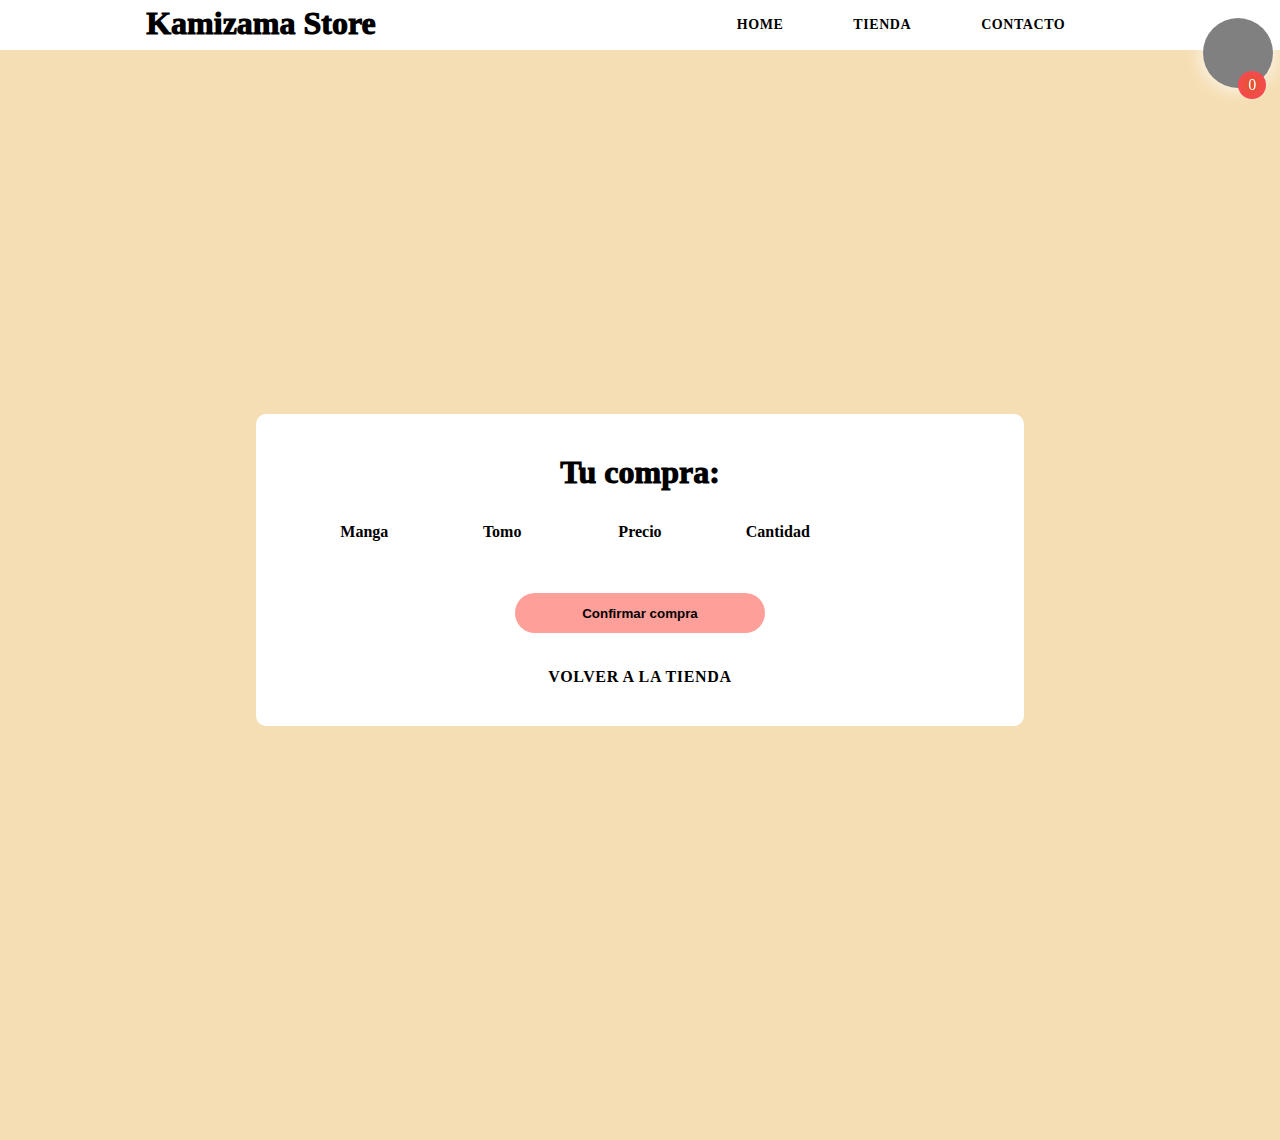
<file: compra.html>
<!DOCTYPE html>
<html lang="en">
<head>
    <meta charset="UTF-8">
    <meta http-equiv="X-UA-Compatible" content="IE=edge">
    <meta name="viewport" content="width=device-width, initial-scale=1.0">
    <title>>Kamizama Store</title>

    <!-- BOOTSTRAP CSS -->
    <link href="https://cdn.jsdelivr.net/npm/bootstrap@5.0.0/dist/css/bootstrap.min.css" rel="stylesheet" integrity="sha384-wEmeIV1mKuiNpC+IOBjI7aAzPcEZeedi5yW5f2yOq55WWLwNGmvvx4Um1vskeMj0" crossorigin="anonymous">

    <!-- Mi style.css -->
    <link rel="stylesheet" href="style.css">
</head>

<body>
       
    <!-- Box para mostrar Carrito -->
    <div class="fondo_gris" id="fondoGris"></div>
    <div class="box_carrito" id="boxCarrito"></div>

    <!-- NAV -->
    <div class="nav">
        <div class="nav__titulo">
            <h1>Kamizama Store</h1>
        </div>
        <div class="nav__links">
            <a href="index.html">Home</a>
            <a href="#tienda">Tienda</a>
            <a href="#contacto">Contacto</a>
        </div>
    </div>    

    <!-- Icono del carrito con contador de items-->
    <div class="iconoCarrito" id="iconoCarrito">
        <i class="fas fa-shopping-cart" id="carritoIcono"></i>
        <div class="iconoCarrito__numero" id="carritoNumero">0</div>
    </div>
    
    <!-- Compra -->
    <div class="compra_container">
        <div class="compra_box" id="compraBox">
            <h1>Tu compra:</h1>
            <div></div>
            <button class="confirmarCompra">Confirmar compra</button>
            <a class="volver" href="index.html#tienda" >Volver a la tienda</a>
        </div>
    </div>



    <!-- BOOSTRAP JS -->
    <script src="https://cdn.jsdelivr.net/npm/bootstrap@5.0.0/dist/js/bootstrap.bundle.min.js" integrity="sha384-p34f1UUtsS3wqzfto5wAAmdvj+osOnFyQFpp4Ua3gs/ZVWx6oOypYoCJhGGScy+8" crossorigin="anonymous"></script>
    <script src="https://code.jquery.com/jquery-3.6.0.min.js" integrity="sha256-/xUj+3OJU5yExlq6GSYGSHk7tPXikynS7ogEvDej/m4=" crossorigin="anonymous"></script>

    <!-- Script para compra.html-->
    <script src="stock.js"></script>
    <script src="codigo.js"></script>
    <script src="compra.js"></script>
</body>
</html>
</file>
<file: style.css>
*{
    
    margin: 0px;
    padding: 0px;
}

body {
    margin: 0px;
    padding: 0px;
    scroll-behavior: smooth;
    background-color: white;
    display: flex;
    flex-flow: column wrap;
}


.nav {
    width: 100%;
    padding: 5px;
    display: flex;
    flex-flow: row nowrap;
    color: black;
    background-color:white;
    position: fixed;
    top: 0%;
    z-index: 10;
}

h1 {
    background-color: transparent;
    font-weight: 1000;
}


.nav__titulo {
    width: 40%;
    background-color: transparent;
    text-align: center;
}

.nav__links {
    width: 60%;
    background-color: transparent;
    display: flex;
    flex-flow: row nowrap;
    justify-content: center;
    align-items: center;
}

a {
    background-color: transparent;
    text-decoration: none;
    margin: 0px 30px;
    padding: 0 5px;
    color: black;
    font-size: 14px;
    text-transform: uppercase;
    font-weight: 700;
    line-height: 40px;
    letter-spacing: 0.04em;
}

.iconoCarrito {
    height: 70px;
    width: 70px;
    position: fixed;
    left: 94%;
    top: 2%;
    color: black;
    background-color: gray;
    text-align: center;
    display: flex;
    align-items: center;
    justify-content: center;
    border-radius: 50px;
    z-index: 100;
    box-shadow: 0px 0px 20px white;
    cursor: pointer;
    transition: all 0.5s;
}

.iconoCarrito i {
    background-color: transparent;
    font-size: 2.3em;
    color: black;
}

div.iconoCarrito:hover {
    transform: scale(1.1);
    background-color: white;
}

.iconoCarrito__numero{
    height: 28px;
    width: 28px;
    position: absolute;
    top: 75%;
    left: 50%;
    background: radial-gradient(#E15727, #FF4365);
    border-radius: 50px;
    color: white;
    display: flex;
    align-items: center;
    justify-content: center;
}


.fondo_gris {
    height: 100vh;
    width: 100%;
    display: none;
    position: fixed;
    z-index: 999;
    background-color: rgba(33, 38, 34, 0.5);
    cursor: pointer;
}

.box_carrito {
    height: auto;
    width: auto;
    display: none;
    position: fixed;
    top: 50%;
    left: 50%;
    transform: translate(-50%, -50%);
    background-color: transparent;
    z-index: 1000;
    justify-self: center;
    flex-flow: column nowrap;
    justify-content: center;
    align-items: center;
    align-content: center;
}

.box_carrito div{
    height: 350px;
    max-height: 400px;
    width: 550px;
    padding: 10px;
    padding-bottom: 30px;
    text-align: center;
    color: black;
    background-color: white;
    border-radius: 10px;
    overflow: auto;
    display: flex;
    flex-direction: column;
    align-items: center;
}


.boxSinItems {
    height: 400px;
    width: 500px;
    padding: 10px;
    padding-bottom: 30px;
    text-align: center;
    color: black;
    background-color: white;
    border-radius: 10px;
    overflow: auto;
    display: flex;
    flex-direction: column;
    align-items: center;
    justify-content: center;
}


table {
    margin: 10px;
    width: 90%;
}

th{
    padding: 20px;
}

td {
    padding: 5px 10px;
    color: gray;
}


td button {
    border: none;
    background-color: transparent;
}

.fa-trash-alt {
    color: #E15727;
    font-size: 1.4em;
}

caption {
    margin: 5px;
    text-align: center;
}



#eliminarTodo {
    padding: 5px;
    margin: 10px;
    width: 40%;
    border-radius: 50px;
    font-size: 1.3em;
    color: black;
    background-color: rgb(254, 95, 85, 0.6);
    border: none;
    transition: all 0.5s;
}

button#eliminarTodo:hover {
    background-color: #E15727;
    color: white;
}

.boxCarrito div a {
    padding: 5px;
    border-radius: 50px;
    width: 40%;
    text-decoration: none;
    font-size: 1.3em;
    color: black;
    background-color: rgb(104, 206, 138, 0.6);
    transition: all 0.5s;
}

div.boxCarrito div a:hover {
    color: white;
    background-color: #1B998B;
}

.fa-shopping-cart--sinItems {
    font-size: 3em;
    color: #E15727;
}

.p_sinItems {
    font-size: 2em;
}

.logo {
    height: 30vh;
    width: 160px;
    display: flex;
    padding: 0px;
    flex-flow: column nowrap;
    justify-content: center;
    align-items: center;
    border-radius: 10px 10px 10px 10px;
    text-align: center;
    position: absolute;
    top: 50%;
    left: 50%;
    transform: translate(-50%, -50%);
    background-color: transparent;
    font-weight: bold;
}

.logo_titulo {
    padding: 20px 20px 20px 20px;
    background-color: white;
    font-size: 2em;
    height: auto;
    border-radius: 10px 10px 10px 10px;
    box-shadow: 5px 0px 20px, -5px 0px 20px;
    font-weight: 700;
    line-height: 40px;
    letter-spacing: 0.04em;
}

.logo_subtitulo {
    padding-bottom: 20px;
    padding-top: 10px;
    width: 100%;
    border-radius: 0px 0px 10px 10px;
    box-shadow: 3px 10px 20px #212931, -3px 10px 20px #212931;
    background-color: white;
}
.logo_subtitulo a{ 
    font-size: 1.5em;color: #E15727;
}

.slide {
    height: 100vh;
    display: block;
}

.main {
    margin-top: 55px;
    height: 93vh;
    width: 100%;
    background-size: cover;
    background-position: center;
    background-color: transparent;
    position: absolute;
}

.main_1 { background-image: url("assets/anime1.jpg");}
.main_2 { background-image: url("assets/anime2.jpg");}
.main_3 { background-image: url("assets/anime3.jpg");}
.main_4 { background-image: url("assets/anime4.jpg");}
.main_5 { background-image: url("assets/anime5.webp");}

.contenedor_mangas {
    width: 100%;
    height: auto;
    padding-top: 50px;
    display: flex;
    flex-flow: row nowrap;
    justify-content: center;
    background-color: #29333D;
}

.mangasDOM {
    width: 100%;
    height: auto;
    display: flex;
    flex-flow: row wrap;
    justify-content: center;
    
}

.manga {
    display: block;
    margin: 40px !important;
    height: auto;
    width: 19em;
    max-width: 20em;
    margin: 15px;
    padding: 0px;
    text-align: center;
    background-color: transparent;
    transition: all .2s;
    cursor: pointer;
    border-radius: 10px;
    box-shadow: none;
}

div.manga:hover {
    transform: scale(1.05, 1.05);
    box-shadow: 0px 0px 10px black;
}

.imagen_manga {
    margin: 15px;
    width: auto;
    background: white;
    position: relative;
    overflow: hidden;
    max-height: 390px;
    
}

.imagen_manga img {
    height: 100%;
    width: auto;
    max-height: 390px;
    position: relative;
}

.descripcion_manga {
    height: auto;
    padding-top: 10px;
    position: relative;
    border-radius: 0px 0px 10px 10px;
    z-index: 2;
}

p {
    margin: 5px;
    padding: 0px;
}

.descripcion_manga--nombre {
    background-color: transparent;
    margin: 0px 30px;
    padding: 0 5px;
    font-size: 14px;
    text-transform: uppercase;
    font-weight: 700;
    line-height: 40px;
    letter-spacing: 0.3em;
}

.descripcion_manga--tomo {
    background-color: transparent;
    font-size: 1em;
}

.descripcion_manga--precio {
    background-color: transparent;
    font-size: 1em;
}

.descripcion_manga button {
    height: 2.5em;
    width: 30%;
    margin: 20px 0px;
    border: solid 1px black;
    border-radius: 50px;
    color: black;
    background-color: transparent;
    transition: all 0.5s;
}

div.descripcion_manga button:hover {
    color: white;
    background-color: black;
}


.alerta {
    height: auto;
    width: auto;
    align-self: flex-end;
    margin-right: 15px;
    display: flex;
    flex-flow: column wrap;
    align-items: flex-end;
    position: fixed;
    top: 20%;
    z-index: 500;
}

.alerta div {
    height: auto;
    min-height: 65px;
    width: 150px;
    margin: 10px 0px;
    border-radius: 5px;
    background-color: rgba(233, 170, 34, 0.822);
    box-shadow: rgb(206, 153, 39);
    padding: 10px;
    color: white;

    box-shadow:
    inset 0 0 50px #fff,      
    0 0 20px #E15727,           
    -10px 0 20px #E15727,        
    10px 0 20px  rgb(255, 145, 0);            
}

.fa-check {
    color: red;
}

.contacto {
    height: 90vh;
    width: 100%;
    background-color: wheat;
    display: flex;
    flex-flow: row nowrap;
    justify-content: center;
    align-items: center;
}

.contacto div {
    height: 60%;
    width: 40%;
    text-align: center;
    display: inherit;
    flex-flow: column wrap;
    justify-content: center;
    align-content: center;
    border-radius: 10px;
    border: solid 1px black;
    transition: all 0.5s;
}

div.contacto div:hover {
    transform: scale(1.1, 1.1);
}

.contacto h2 {
    color: black;
    
}

.contacto i{
    color: black;
}

.contacto p {
    font-size: 1.5em;
    font-weight: lighter;
    color: black;
}

.contacto p:hover{
    color: white;
}


.compra_container {
    width: 100%;
    height: auto;
    min-height: 100vh;
    padding: 120px 0px;
    display: flex;
    flex-direction: row;
    justify-content: center;
    align-items: center;
    background-color: wheat;
}

.compra_box {
    width: 60%;
    height: auto;
    padding-top: 40px;
    text-align: center;
    display: flex;
    flex-flow: column nowrap;
    align-items: center;
    justify-content: center;
    background-color: white;
    border-radius: 10px;
}

.compra_box div {
    display: inherit;
    flex-flow: inherit;
    justify-content: center;
    align-items: center;
}

.compra_box table {
    table-layout: fixed;
}

.table_compra table th {
    height: auto;
    padding: 20px 10px;
}

div.table_compra table td {
    color: gray;
}

.confirmarCompra {
    width: 250px;
    height: 40px;
    padding: 0px 10px;
    margin-top: 20px;
    margin-bottom: 15px;
    border-radius: 50px;
    text-align: center;
    border: none;
    font-weight: bold;
    background-color: rgb(254, 95, 85, 0.6);
    transition: all 0.5s;
}

button.confirmarCompra:hover {
    color: white;
    background-color: #68ce8a;
}

.volver {
    width: 250px;
    height: 40px;
    padding: 9px 10px;
    margin-bottom: 20px;
    border-radius: 50px;
    text-align: center;
    border: none;
    font-weight: bold;
    color: black;
    font-size: 1em;
    transition: all 0.5s;
}

a.volver:hover{
    color: #E15727;
}

div.boxCarrito div::-webkit-scrollbar {
    width: 12px;
}

div.boxCarrito div::-webkit-scrollbar-track {
    -webkit-box-shadow: inset 0 0 6px rgba(0,0,0,0.3); 
            box-shadow: inset 0 0 6px rgba(0,0,0,0.3); 
    -webkit-border-radius: 50px;
            border-radius: 50px;
}
 
div.boxCarrito div::-webkit-scrollbar-thumb {
    -webkit-border-radius: 50px;
        border-radius: 50px;
    background: rgba(255,0,0,0.8); 
    -webkit-box-shadow: inset 0 0 6px rgba(0,0,0,0.5);
            box-shadow: inset 0 0 6px rgba(0,0,0,0.5); 
}

.hvr-sweep-to-right {
    display: inline-block;
    vertical-align: middle;
    border-radius: 50px; 
    transform: perspective(1px) translateZ(0);
    box-shadow: 0 0 1px rgba(0, 0, 0, 0);
    position: relative;
    transition: all 0.3s;
}

.hvr-sweep-to-right:before {
  content: "";
  position: absolute;
  z-index: -1;
  top: 0;
  left: 0;
  right: 0;
  bottom: 0;
  background-color: rgb(235, 178, 72);
  transform: scaleX(0);
  transform-origin: 0 50%;
  transition-property: transform;
  transition-duration: 0.3s;
  transition-timing-function: ease-out;
  border-radius: 10px;
  box-shadow: none; 
}
.hvr-sweep-to-right:hover, .hvr-sweep-to-right:focus, .hvr-sweep-to-right:active {
  color: white;
}
.hvr-sweep-to-right:hover:before, .hvr-sweep-to-right:focus:before, .hvr-sweep-to-right:active:before {
        transform: scaleX(1);
        border-radius: 10px;
        box-shadow: 0px 0px 20px black;     
}
</file>
